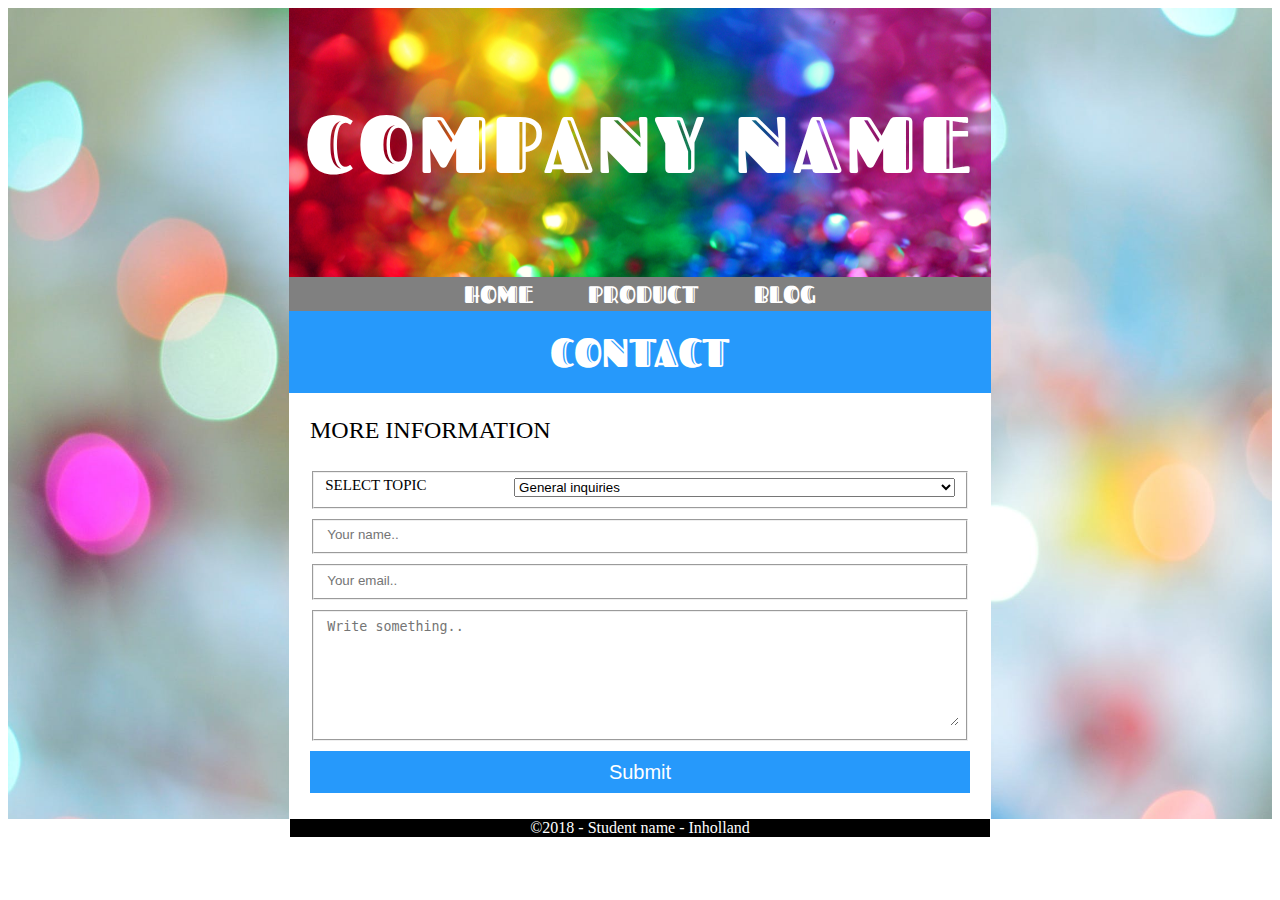
<file: contact.html>
<!DOCTYPE html>
<html lang="en">
	
	<head>
		<meta charset="utf-8"/>
		<meta name = "keywords" content = "Company Homepage"/>
		<meta name = "description" content = "Webmarkup Assignment"/>
		<meta name = "creator" content = "Prins Alvino Rolland"/>
		
	 <title>Contact</title>
	 <link href="https://fonts.googleapis.com/css?family=Fascinate+Inline" rel="stylesheet">
	 <link 
		rel = "stylesheet" 
		type = "text/css" 
		href = "css/stylesheethome.css"
		/>
	</head>
	

	<body>
	
	<section id ="all">
		<article class= "s1text">
			<h1>COMPANY NAME</h1>
		</article>
		 
		<nav class="s2text">
			<a href=index.html>Home</a>
			<a href=product.html>Product</a>
			<a href = "https://www.blogger.com">Blog</a>
		</nav>
		
	<article class ="s8text">
	 Contact
	</article>
		
	<section class="contactform">
		<p class="moreinformation">
			More information
		</p>
	
		<form action="nowhere.php" method="post">
		
		<article class="contact">
		<fieldset>
			<label >Select topic</label>
			<select>
				<option value="general">General inquiries</option>
				<option value="press">Press relations</option>
				<option value="recruitement">Recruitement</option>
			</select>
		</fieldset>
		</article>
	
	
		<article class="contact">		
		<fieldset class="contactFormFieldset">
			<input
				type="text"
				name="contactFormName"
				placeholder="Your name.."
			/>
		</fieldset>
		</article>
		
	
			
		<article class="contact">
		<fieldset class="contactFormFieldset">
			<input
				type="email"
				name="email"
				placeholder="Your email.."
			/>
		</fieldset >
		</article>
		
	
		<article class="contact">
		<fieldset >
			<textarea
				rows="7"
				cols="40"
				name="message"
				placeholder="Write something.."
			></textarea>
		</fieldset>
		</article>
		
		<article class="contact">
		<input class="submitbutton"
			type="submit"
			value="Submit"
		/>
		</article>
				
		</form>
	
	</section>
</section>

<footer>
 &copy;2018 - Student name - Inholland 
</footer>

</body>
</file>
<file: css/stylesheethome.css>
@font.face{
	src: url(font/FascinateInline-Regular);
	font-family: 'Fascinate Inline', cursive;
}

#all
	{
		background-image: url("../img/background.jpeg");
		background-size: 100%;
	}

	.s1text
	{
		font-family: Fascinate Inline;
		letter-spacing: 0.1em;
		font-size: 40px;	
		text-transform: uppercase;
		color: 	#FFFFFF;
		text-align: center;	
		line-height: 2;	
		padding:1px 1px 1px 1px;
		
		background-image: url("../img/companylogoBG.jpg");
		width:700px;
		margin: auto auto;
		background-size: cover;		
	}
a
	{
		color : #FFFFFF;
		text-decoration:none;
	}
	
a:hover
	{
		color: #2699FB
	}
	
.s2text
	{
		font-family: Fascinate Inline;
		color:#FFFFFF;
		text-align: center;
		font-size:24px;
		background-color: #808080;
		width:700px;
		margin: auto auto;
		text-transform: uppercase;
		word-spacing: 2em;
		padding:1px 1px 1px 1px;
		
	
	}

.s3text
	{		
		font-family: Fascinate Inline;
		color:#FFFFFF;
		text-align: center;
		font-size:40px;
		background-color: #2699FB;
		width:700px;
		margin: auto auto;
		text-transform: uppercase;
		padding:1px 1px 1px 1px;
		line-height:1;
	}
	
.linebreak
	{
		margin-left : 150px;
		margin-right: 150px;
	}
	
.linebreak2
	{
		margin-left:250px;
		margin-right: 250px;
	}
	
.marioimg
	{
		width:700px;
		margin: auto auto;
		padding:1px 1px 1px 1px;

	}
	
.mobileimg
	{
		width:700px;
		margin: auto auto;
		padding:1px 1px 1px 1px;
		
	}
img.resize1
	{
		max-width:100%;
		max-height:50%;
	}
	
.s4text
	{
		font-family: Fascinate Inline;
		color:#FFFFFF;
		text-align: center;
		font-size:40px;
		background-color: #2699FB;
		width:700px;
		margin: auto auto;
		text-transform: uppercase;
		padding:1px 1px 1px 1px;
		line-height:1;
	}


	
img.resize2
	{
		max-width:100%;
		max-height:25%;
	}
	
.s5text
	{
		font-family: Fascinate Inline;
		color:#FFFFFF;
		text-align: center;
		font-size:40px;
		background-color: #2699FB;
		width:700px;
		margin: auto auto;
		text-transform: uppercase;
		padding:1px 1px 1px 1px;
		line-height:1;
	}
	
.chessimg
	{
		width:700px;
		margin:auto auto;
		
	}

img.resize3
	{
		max-width:100%;
		max-height:50%;
	}
	
.s6text
	{
		font-family: Fascinate Inline;
		color:#FFFFFF;
		text-align: center;
		font-size:40px;
		background-color: #2699FB;
		width:700px;
		margin: auto auto;
		text-transform: uppercase;
		padding:1px 1px 1px 1px;
		line-height:1;
	}
	
.psimg
	{
		width:700px;
		margin: auto auto;	
	}
	
img.resize4
	{
		max-width:100%;
		max-height:50%;
	}

.s7text
	{
		color:#FFFFFF;
		text-align: center;
		font-size:50px;
		background-color: #2699FB;
		width:700px;
		margin: auto auto;
		text-transform: uppercase;
		padding:1px 1px 1px 1px;
		line-height:1;
	}

.maincontent
	{
		width:700px;
		margin: auto auto;
		background-color: #FFFFFF;
	}
	
	
.resizecubic
	{
		max-width:30%;	
		padding: 5px 5px 5px 5px;
	}

.resizehouse
	{
		max-width: 33%;
		padding: 5px 5px 5px 5px;
	}

.resizemario
	{
		max-width: 31%;
		padding: 1px 5px 5px 5px;		
	}
	
.moreinformation
	{
		font-size:24px;
		padding:0 0 0 20px;		
	}
	
.contactform
	{
		color:#000000;
		text-align: left;
		font-size:15px;
		background-color: #FFFFFF;
		width:700px;
		margin: auto auto;		
		text-transform: uppercase;
		padding:1px 1px 1px 1px;
		line-height:1;
	
	}

.contact
	{	
		line-height:1;
		padding:5px 20px 5px 20px;
		
		
	}
	
input{
	width:100%;
	border:none;
}

textarea
	{
		width:100%;
		border:none;
	}
.submitbutton
	{
		background-color:#2699FB;
		color:#FFFFFF;
		font-size:20px;
		margin-bottom:20px;
		line-height:2;
		text-align:center;	
	}
	
select
	{
		float:right;
		width:70%;
	}	

.s8text
	{
		font-family: Fascinate Inline;
		color:#FFFFFF;
		text-align: center;
		font-size:40px;
		background-color: #2699FB;
		width:700px;
		margin: auto auto;
		text-transform: uppercase;
		padding:1px 1px 1px 1px;
		line-height:2;
	}	

.flexbox
	{
		width:700px;	
		border: none;
		
	}	
#s10text
	{
		display: flex;
		flex-direction: row;
		flex-wrap: wrap;
		justify-content: flex-start;
		margin:auto auto;
		width: 700px;
		background-color: white;
	}
	
.productsimage
	{
		width: 200px;
		height: 150px;
		margin:auto auto;
		padding: 3px;		
	}
	
footer
	{
		background-color: #000000;
		text-align:center;
		color:#FFFFFF;
		clear:both;
		margin:auto auto;
		width:700px;
	}
</file>
